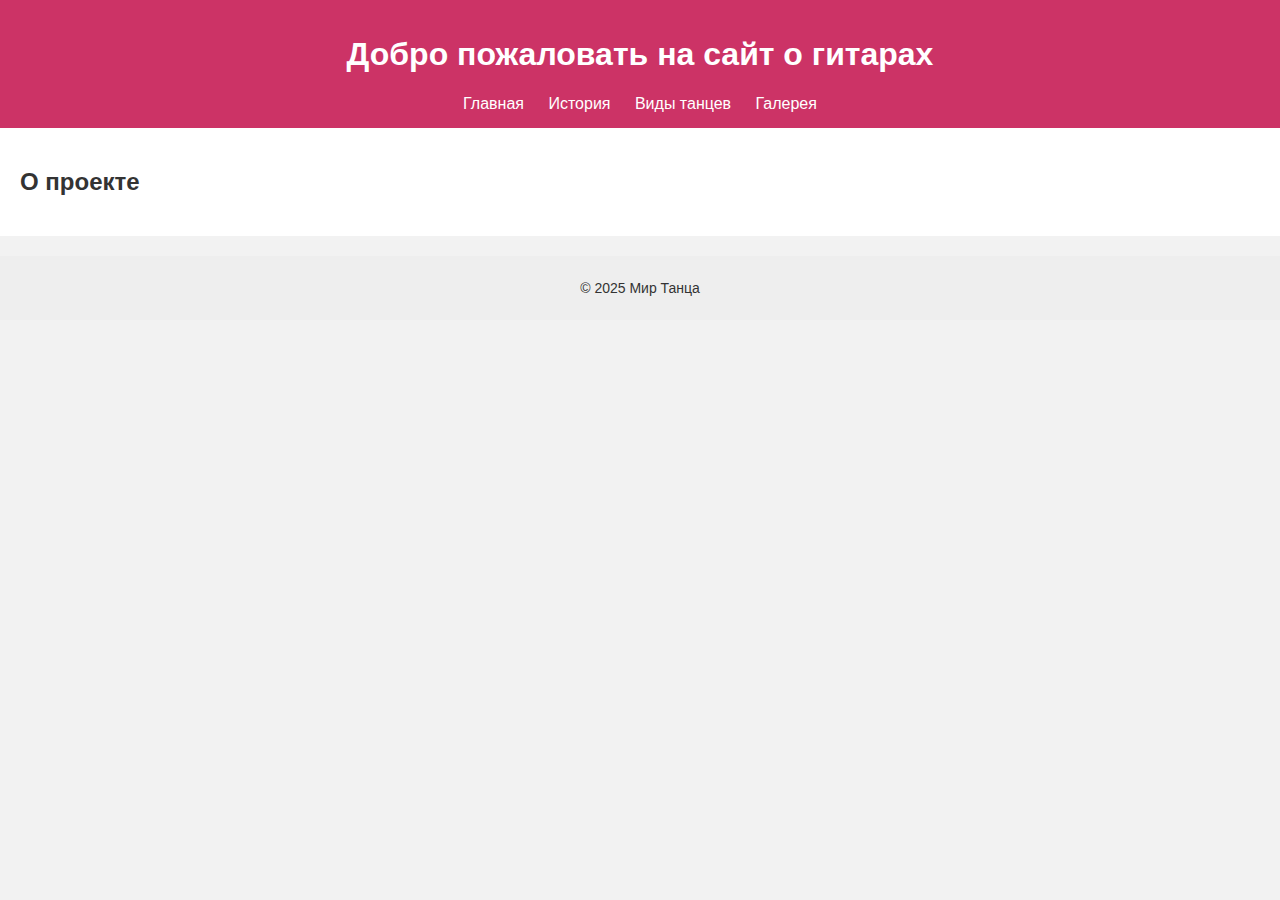
<file: index.html>
<!DOCTYPE html>
<html lang="ru">
<head>
  <meta charset="UTF-8">
  <title>Гитары - это моё всё!</title>
  <link rel="stylesheet" href="styles.css">
</head>
<body>
  <header>
    <h1>Добро пожаловать на сайт о гитарах</h1>
    <nav>
      <a href="index.html">Главная</a>
      <a href="history.html">История</a>
      <a href="types.html">Виды танцев</a>
      <a href="gallery.html">Галерея</a>
    </nav>
  </header>

  <main>
    <h2>О проекте</h2>
    <p></p>
  </main>

  <footer>
    <p>&copy; 2025 Мир Танца</p>
  </footer>
</body>
</html>
</file>
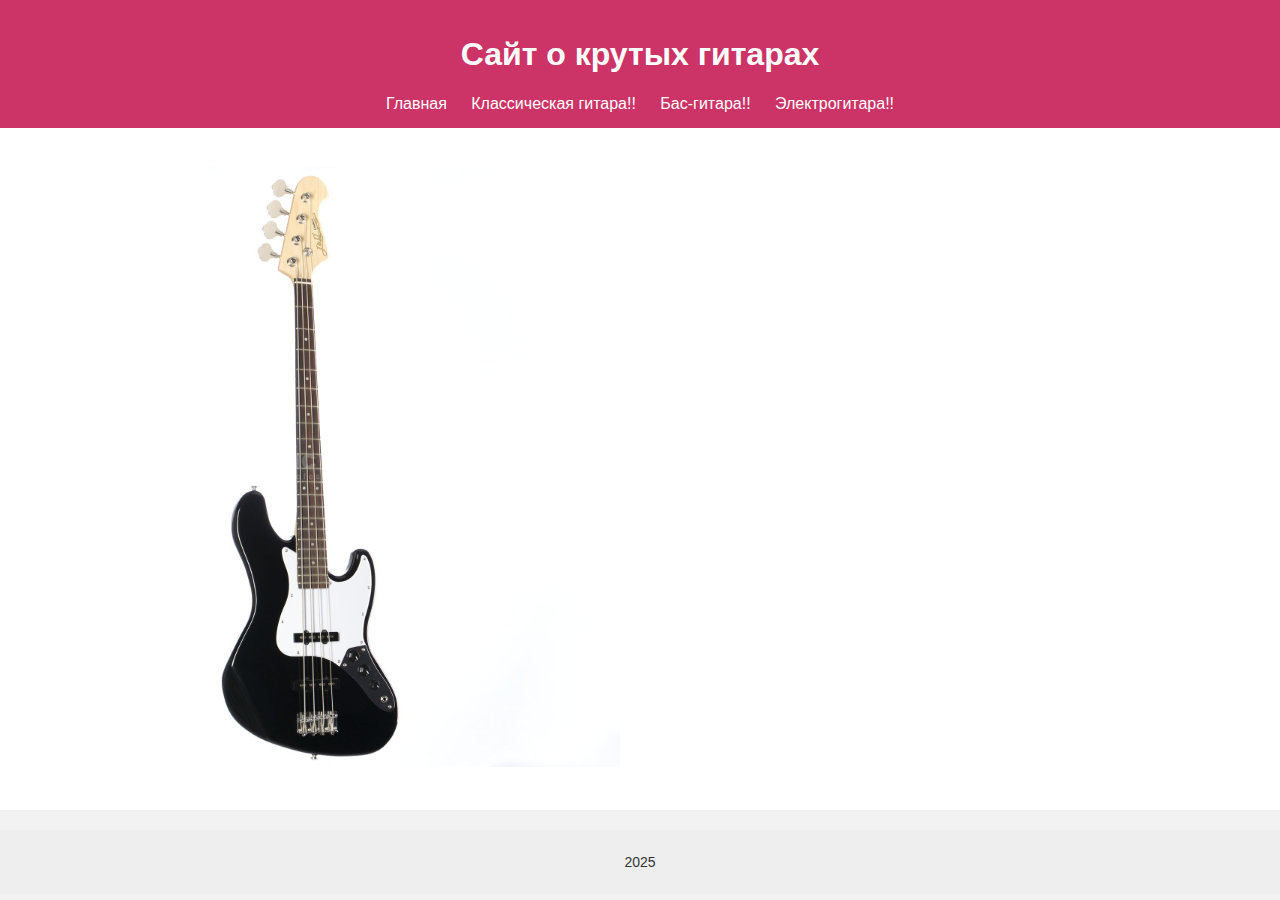
<file: bass.html>
<!DOCTYPE html>
<html lang="ru">
<head>
  <meta charset="UTF-8">
  <title>Бас</title>
  <link rel="stylesheet" href="styles.css">
</head>
<body>
  <header>
    <h1>Сайт о крутых гитарах</h1>
    <nav>
      <a href="index.html">Главная</a>
      <a href="default.html">Классическая гитара!!</a>
      <a href="bass.html">Бас-гитара!!</a>
      <a href="electric.html">Электрогитара!!</a>
    </nav>
  </header>

  <main>
    <h3>
        <img src = "./j-und-d-bass-guitar-jb-black_1_BAS0000913-001.jpg" style="width:600px;height:600px;">
    </h3>
  </main>
  <footer>
    <p>2025</p>
  </footer>
</body>
</html>
</file>
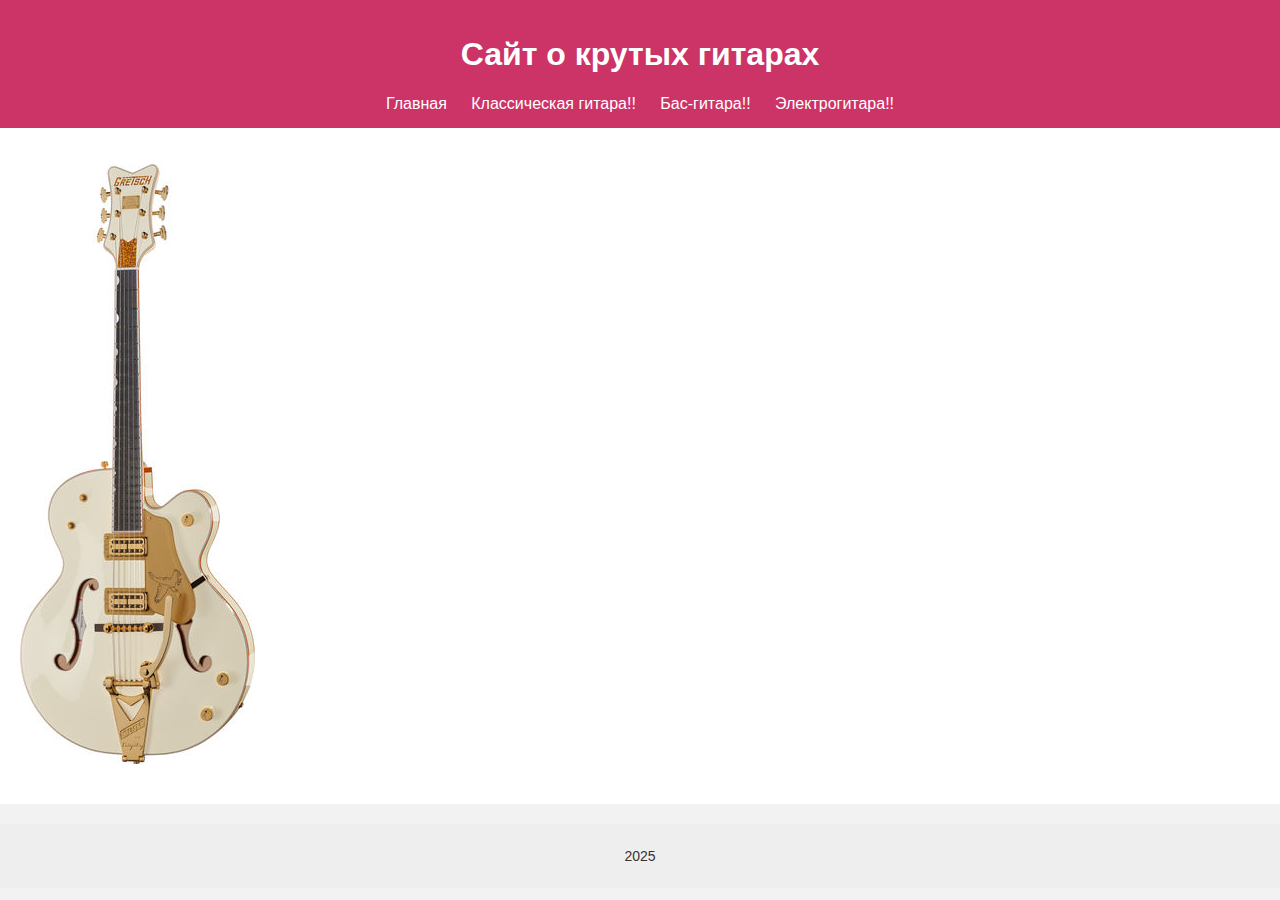
<file: default.html>
<!DOCTYPE html>
<html lang="ru">
<head>
  <meta charset="UTF-8">
  <title>Классическая гитара</title>
  <link rel="stylesheet" href="styles.css">
</head>
<body>
  <header>
    <h1>Сайт о крутых гитарах</h1>
    <nav>
      <a href="index.html">Главная</a>
      <a href="default.html">Классическая гитара!!</a>
      <a href="bass.html">Бас-гитара!!</a>
      <a href="electric.html">Электрогитара!!</a>
    </nav>
  </header>

  <main>
    <p>
        <img src = "./10744137_800.jpg">
    </p>
  </main>
  <footer>
    <p>2025</p>
  </footer>
</body>
</html>
</file>
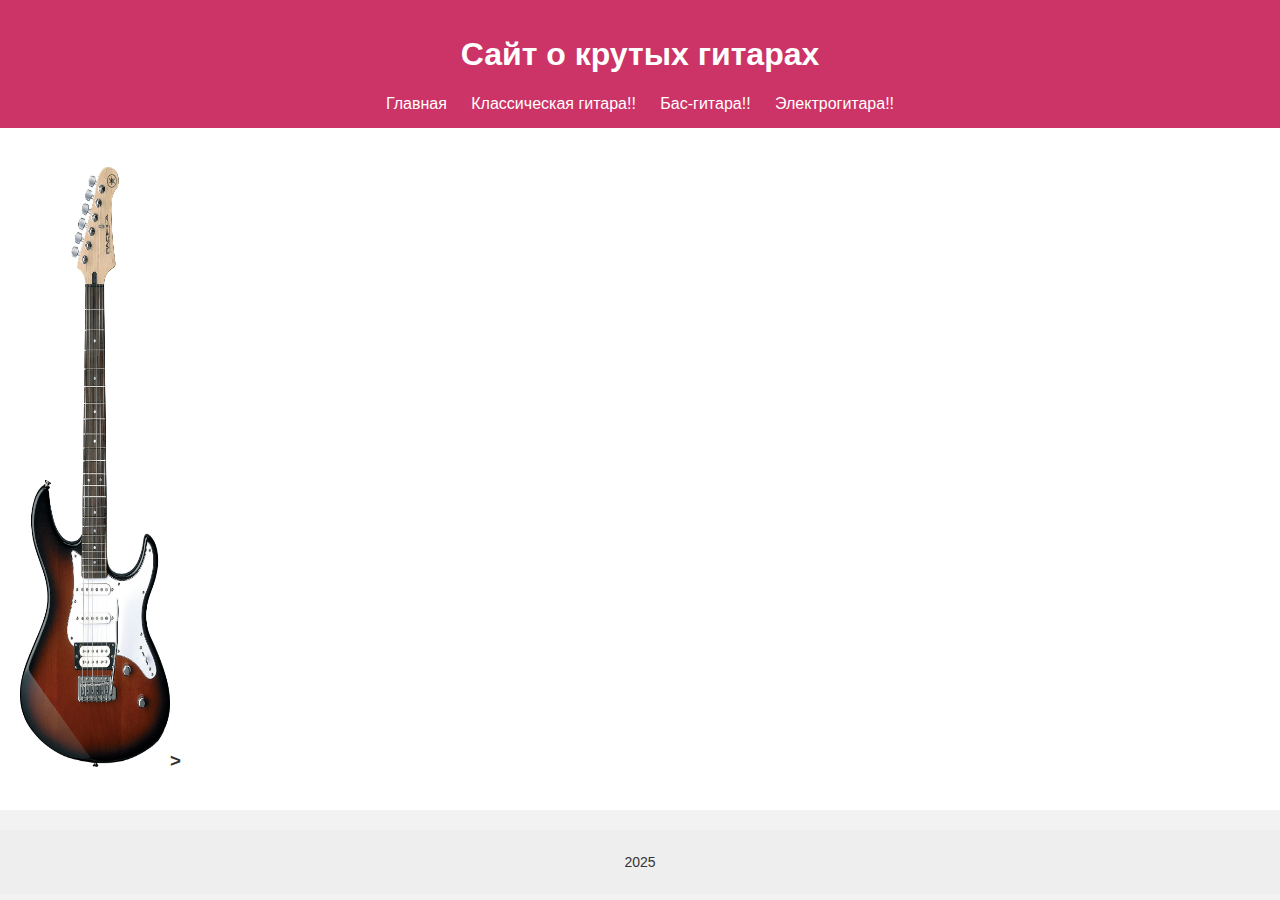
<file: electric.html>
<!DOCTYPE html>
<html lang="ru">
<head>
  <meta charset="UTF-8">
  <title>Электро</title>
  <link rel="stylesheet" href="styles.css">
</head>
<body>
  <header>
    <h1>Сайт о крутых гитарах</h1>
    <nav>
      <a href="index.html">Главная</a>
      <a href="default.html">Классическая гитара!!</a>
      <a href="bass.html">Бас-гитара!!</a>
      <a href="electric.html">Электрогитара!!</a>
    </nav>
  </header>

  <main>
    <h3>
        <img src = "./B4851F1DBB7B4AC2980E5C7F8AE91628_12073_97cc329d2145a06c31d1bd7195b15b53.jpg" style="width:150px;height:600px;">>
    </h3>
  </main>
  <footer>
    <p>2025</p>
  </footer>
</body>
</html>
</file>
<file: styles.css>
body {
  font-family: Arial, sans-serif;
  background-color: #f2f2f2;
  color: #333;
  margin: 0;
  padding: 0;
}

header {
  background-color: #cc3366;
  color: white;
  padding: 15px;
  text-align: center;
}

nav {
  margin-top: 10px;
}

nav a {
  color: white;
  margin: 0 10px;
  text-decoration: none;
}

nav a:hover {
  text-decoration: underline;
}

main {
  padding: 20px;
  background-color: white;
}

footer {
  background-color: #eee;
  text-align: center;
  padding: 10px;
  font-size: 14px;
  margin-top: 20px;
}
</file>
